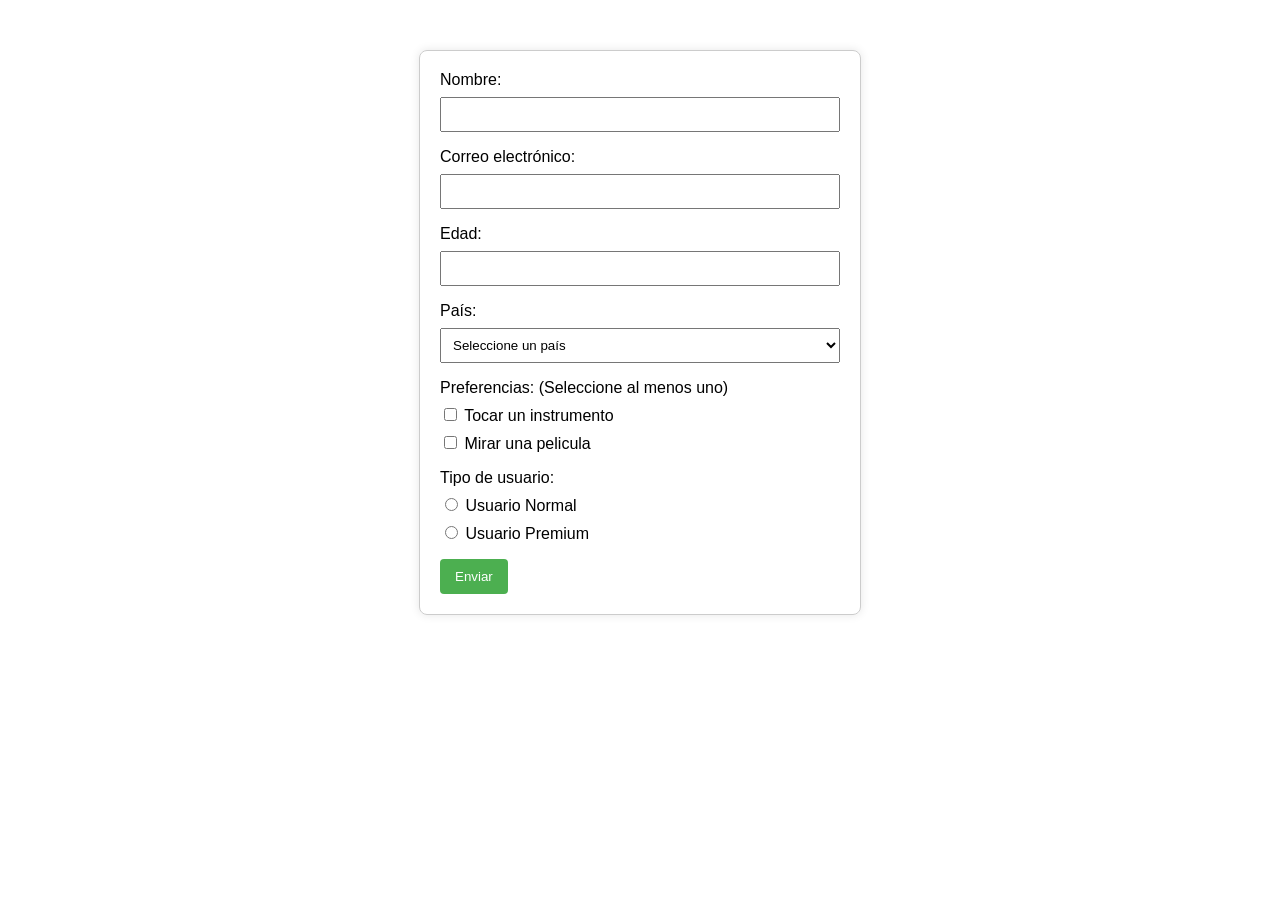
<file: Clase 10/index.html>
<!DOCTYPE html>
<html lang="es">
<head>
    <meta charset="UTF-8">
    <meta name="viewport" content="width=device-width, initial-scale=1.0">
    <link rel="stylesheet" href="styles.css">
    <title>Formulario</title>
</head>
<body>

    <form id="miFormulario" class="mi-formulario">
        <label for="nombre">Nombre:</label>
        <input type="text" id="nombre" class="input-estilo" >

        <label for="email">Correo electrónico:</label>
        <input type="email" id="email" class="input-estilo" >

        <label for="edad">Edad:</label>
        <input type="number" id="edad" class="input-estilo" >

        <label for="pais">País:</label>
        <select id="pais" class="select-estilo">
            <option value="" selected disabled>Seleccione un país</option>
            <option value="Argentina">Argentina</option>
            <option value="Chile">Chile</option>
            <option value="Colombia">Colombia</option>
            <option value="Uruguay">Uruguay</option>
            <option value="Mexico">Mexico</option>
        </select>

        <label>Preferencias: (Seleccione al menos uno)</label>
        <div class="checkbox-estilo">
            <label for="preferencia1"> 
                <input type="checkbox" id="preferencia1">
                Tocar un instrumento
            </label>
            <label for="preferencia2"> 
                <input type="checkbox" id="preferencia2">
                Mirar una pelicula
            </label>
        </div>

        <label>Tipo de usuario:</label>
        <div class="radio-estilo">
            
            <label for="usuarioNormal"> 
                <input type="radio" name="tipoUsuario" id="usuarioNormal" value="normal">
                Usuario Normal
            </label>
            <label for="usuarioPremium">
                <input type="radio" name="tipoUsuario" id="usuarioPremium" value="premium">
                Usuario Premium
            </label>
        </div>

        <button type="submit" class="boton-estilo">Enviar</button>
    </form>
    <main></main>
    <script src="index.js"></script>
</body>
</html>
</file>
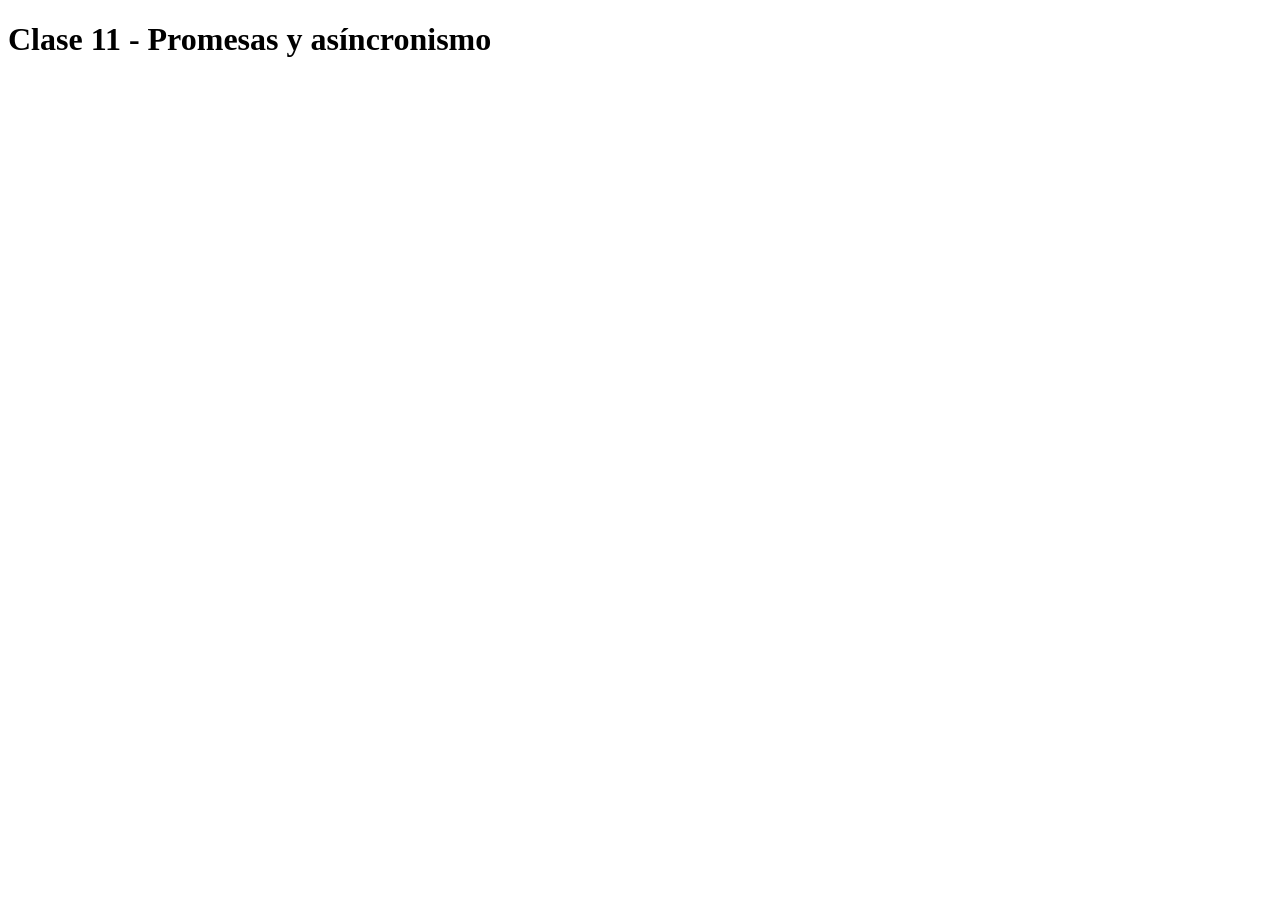
<file: Clase 11/index.html>
<!DOCTYPE html>
<html lang="en">
<head>
    <meta charset="UTF-8">
    <meta name="viewport" content="width=device-width, initial-scale=1.0">
    <title>Clase 11</title>
</head>
<body>

    <main>
        <h1>Clase 11 - Promesas y asíncronismo</h1>
    </main>
    <script src="index.js"></script>
</body>
</html>
</file>
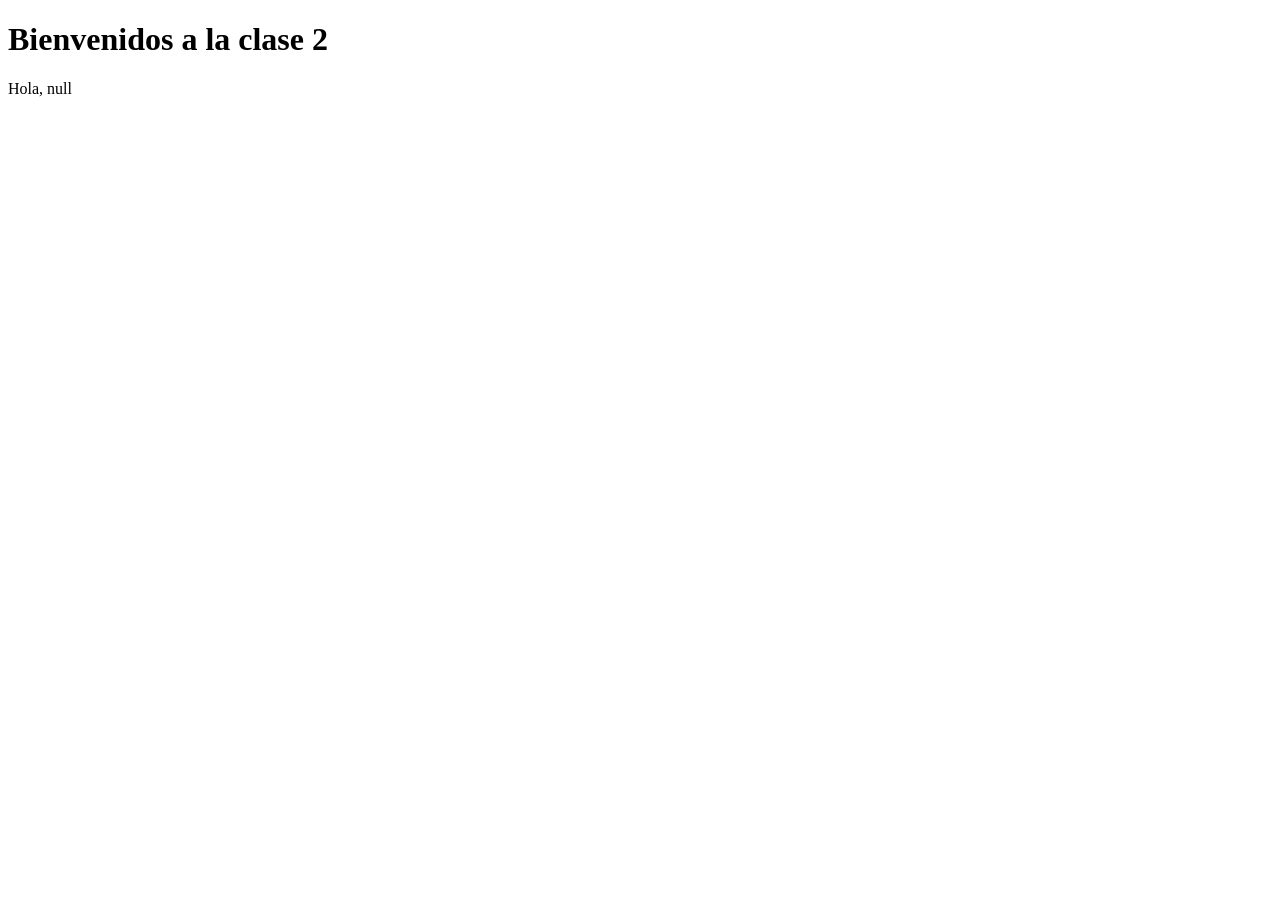
<file: Clase 2/index.html>
<!DOCTYPE html>
<html lang="en">
<head>
    <meta charset="UTF-8">
    <meta name="viewport" content="width=device-width, initial-scale=1.0">
    <title>Clase 2</title>
</head>
<body>
    <div id="container">
        <h1>Bienvenidos a la clase 2</h1>
    </div>
    <script src="./index.js"></script>
    <!-- <script src="./clase2.js"></script> -->
</body>
</html>
</file>
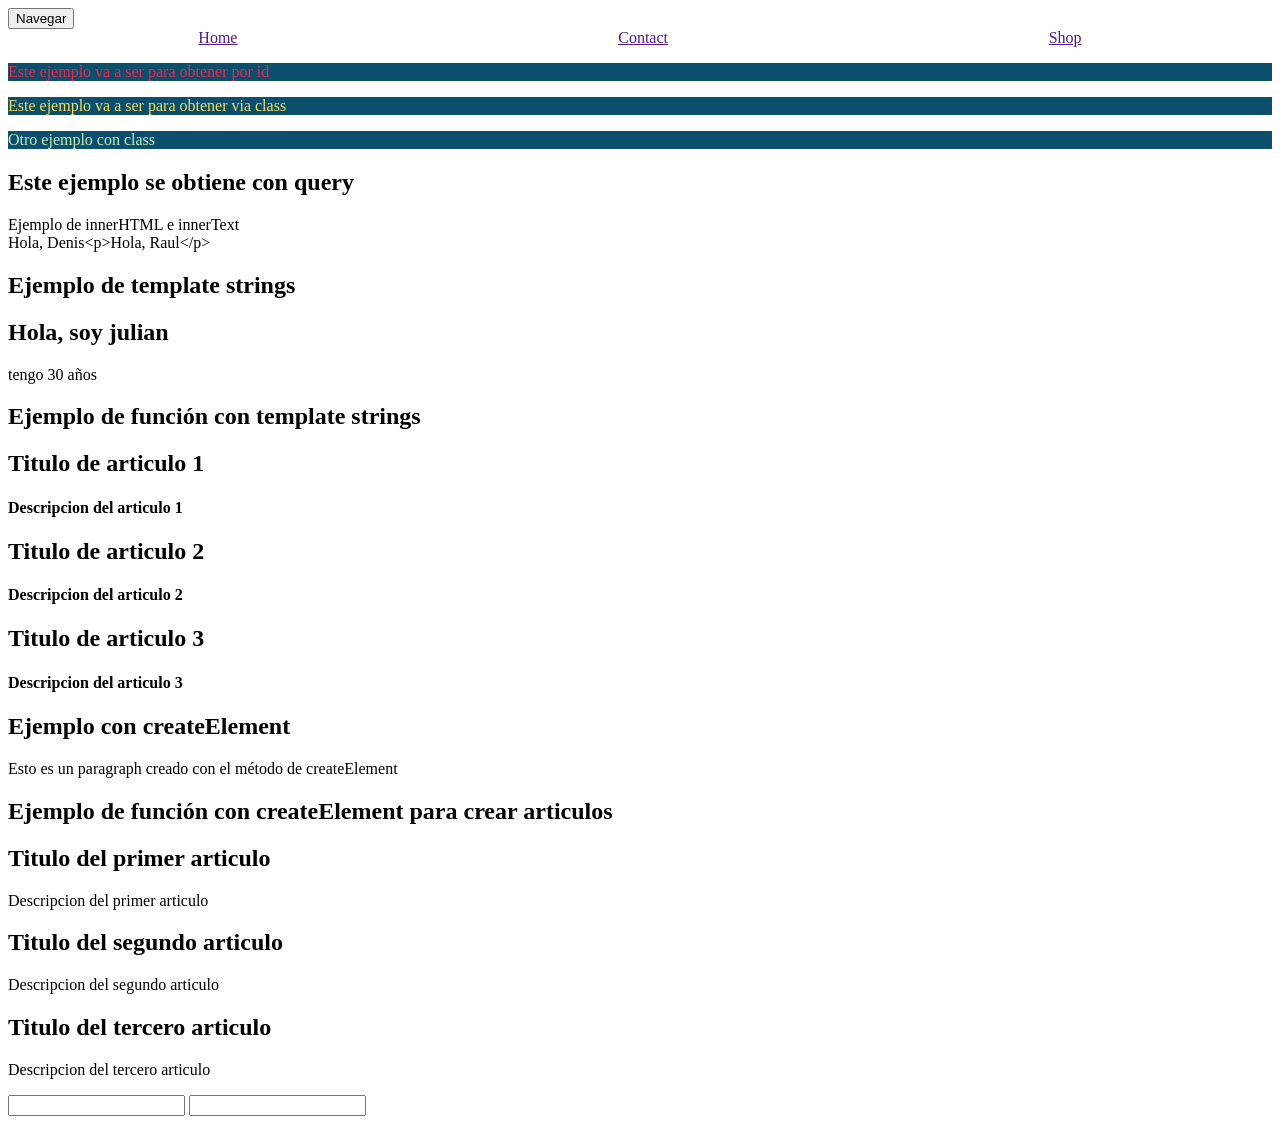
<file: Clase 3 y 4/index.html>
<!DOCTYPE html>
<html lang="en">
    <head>
        <meta charset="UTF-8">
        <meta name="viewport" content="width=device-width, initial-scale=1.0">
        <title>Clase 3 y 4</title>
        <script src="https://code.jquery.com/jquery-3.7.0.js"></script>
    </head>
    <body>
        <!-- Ejemplo jquery
            <div class="myClass">div class="myClass"</div>  
        -->
        <div id="root">
            <button onclick="navegar()">Navegar</button>

            <nav>
                <a href="">Home</a>
                <a href="">Contact</a>
                <a href="">Shop</a>
            </nav>

            <p id="primerParagraph">Este ejemplo va a ser para obtener por id</p>
            <p class="segundoParagraph">Este ejemplo va a ser para obtener via class</p>
            <p class="segundoParagraph">Otro ejemplo con class</p>
            <h2>Este ejemplo se obtiene con query</h2>
        </div>
        <section id="inners">
            <h3>Ejemplo de innerHTML e innerText</h3>
        </section>

        <div id="tempStrings">
            <h2>Ejemplo de template strings</h2>
        </div>

        <section id="contenedor-articulos">
            <h2>Ejemplo de función con template strings</h2>
        </section>

        <div id="ejemplo-create">
            <h2>Ejemplo con createElement</h2>
        </div>

        <section id="creador-articulos">
            <h2>Ejemplo de función con createElement para crear articulos</h2>
        </section>

        <input type="text">
        <input type="text">

    <script src="./index.js"></script>   
        
    </body>
</html>
</file>
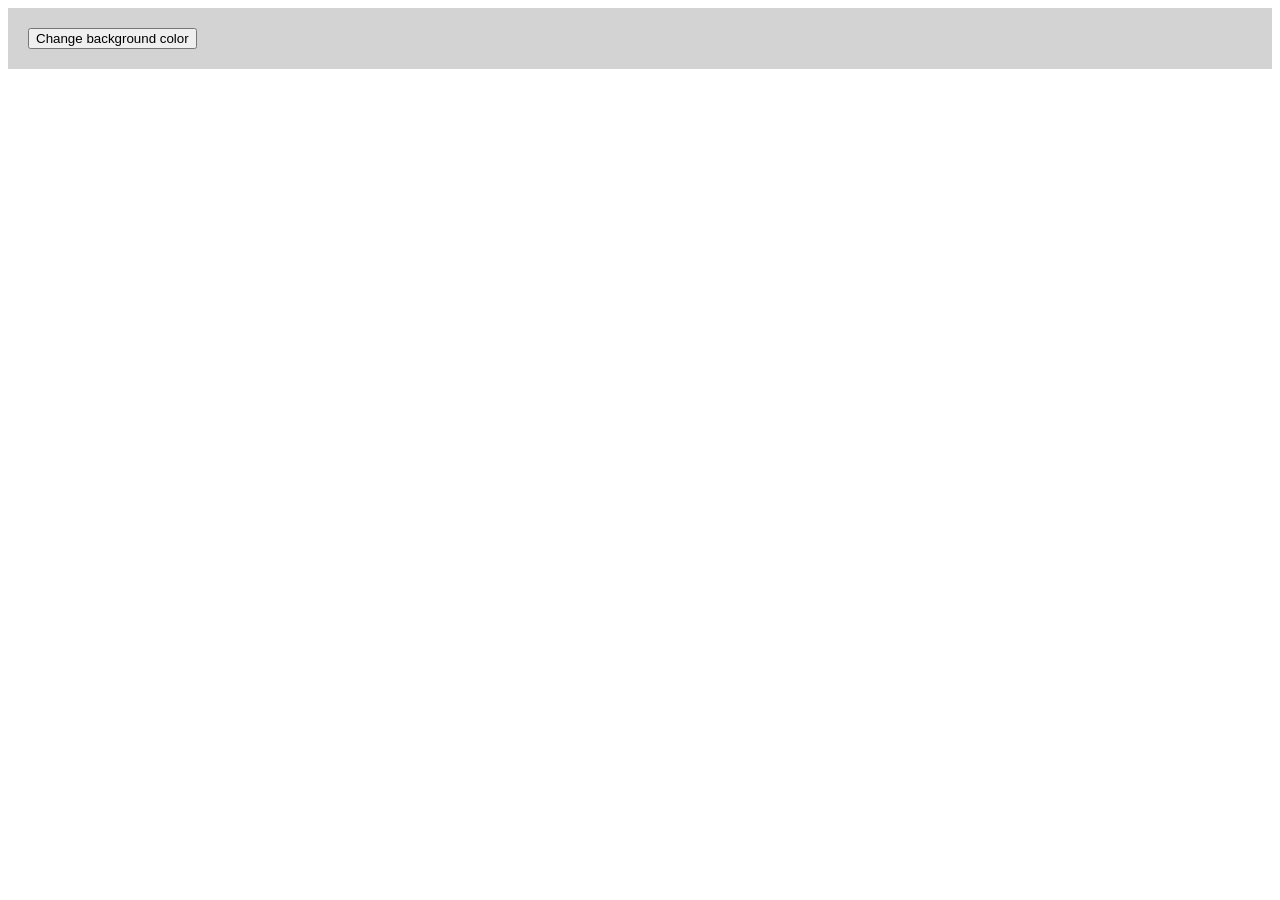
<file: Clase 5/index.html>
<!DOCTYPE html>
<html lang="en">
<head>
    <meta charset="UTF-8">
    <meta name="viewport" content="width=device-width, initial-scale=1.0">
    <title>Clase 5</title>
    <style>
        .estilo1 {
          background-color: lightgray;
          color: black;
          padding: 20px;
        }
    
        .estilo2 {
          background-color: black;
          color: white;
          padding: 20px;
        }
      </style>
</head>
<body>
    <div id="root" class="estilo1">
        <!-- <img src="" alt="" width=""> -->
        <button id="btn">Change background color</button>
    </div>

    <script src="./index.js"></script>
</body>
</html>
</file>
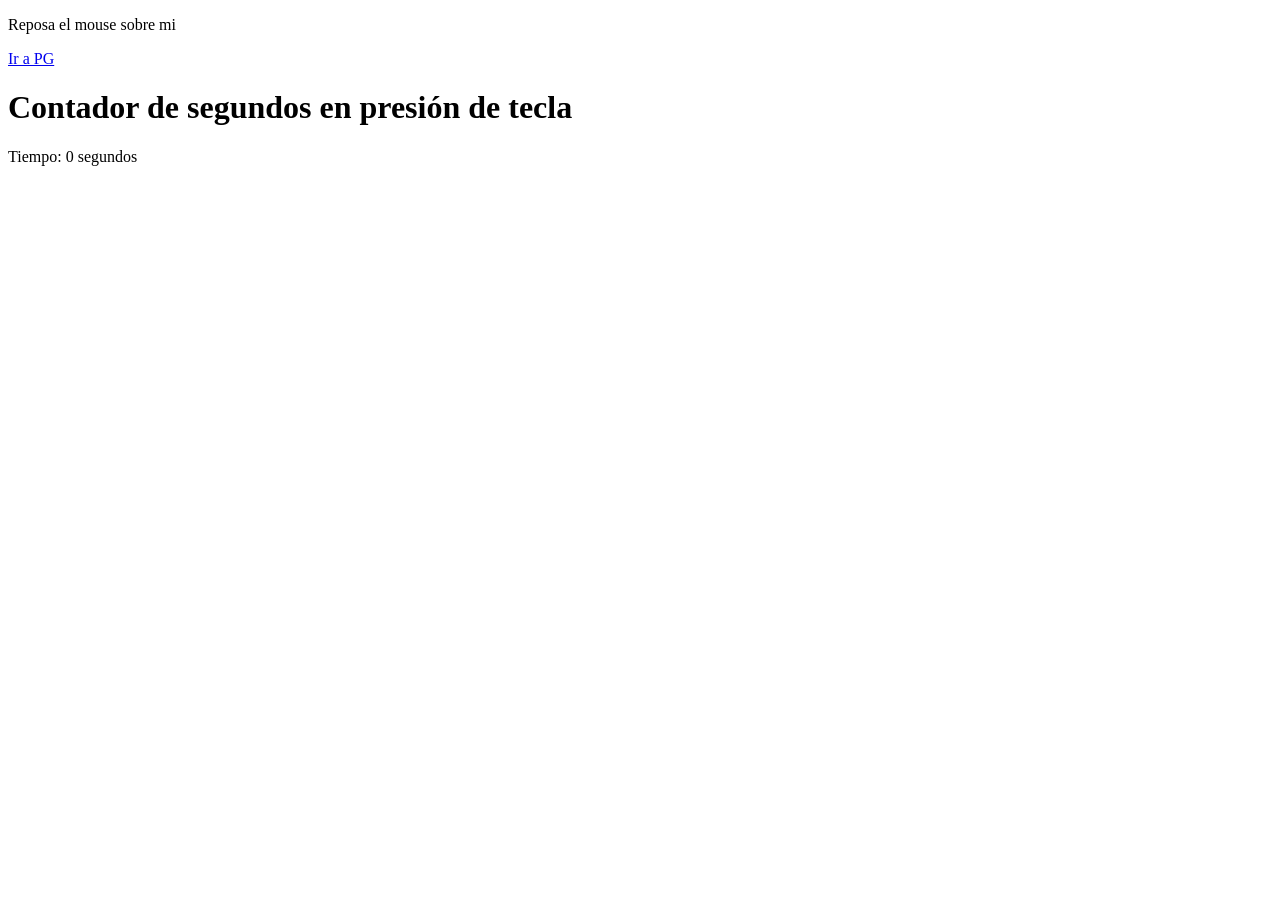
<file: Clase 6/index.html>
<!DOCTYPE html>
<html lang="en">
    <head>
        <meta charset="UTF-8">
        <meta name="viewport" content="width=device-width, initial-scale=1.0">
        <title>Clase 6</title>
    </head>
    <body>
        <div id="root">
            <p>Reposa el mouse sobre mi</p>
        </div>
        <div id="contenedor"></div>

        <a id="anchor" href="https://playground.digitalhouse.com/login" target="_blank">
            Ir a PG
        </a>

        <h1>Contador de segundos en presión de tecla</h1>
        <p id="contador">Tiempo: 0 segundos</p>

        <p id="keypress"></p>
        <script src="./index.js"></script>
    </body>
</html>
</file>
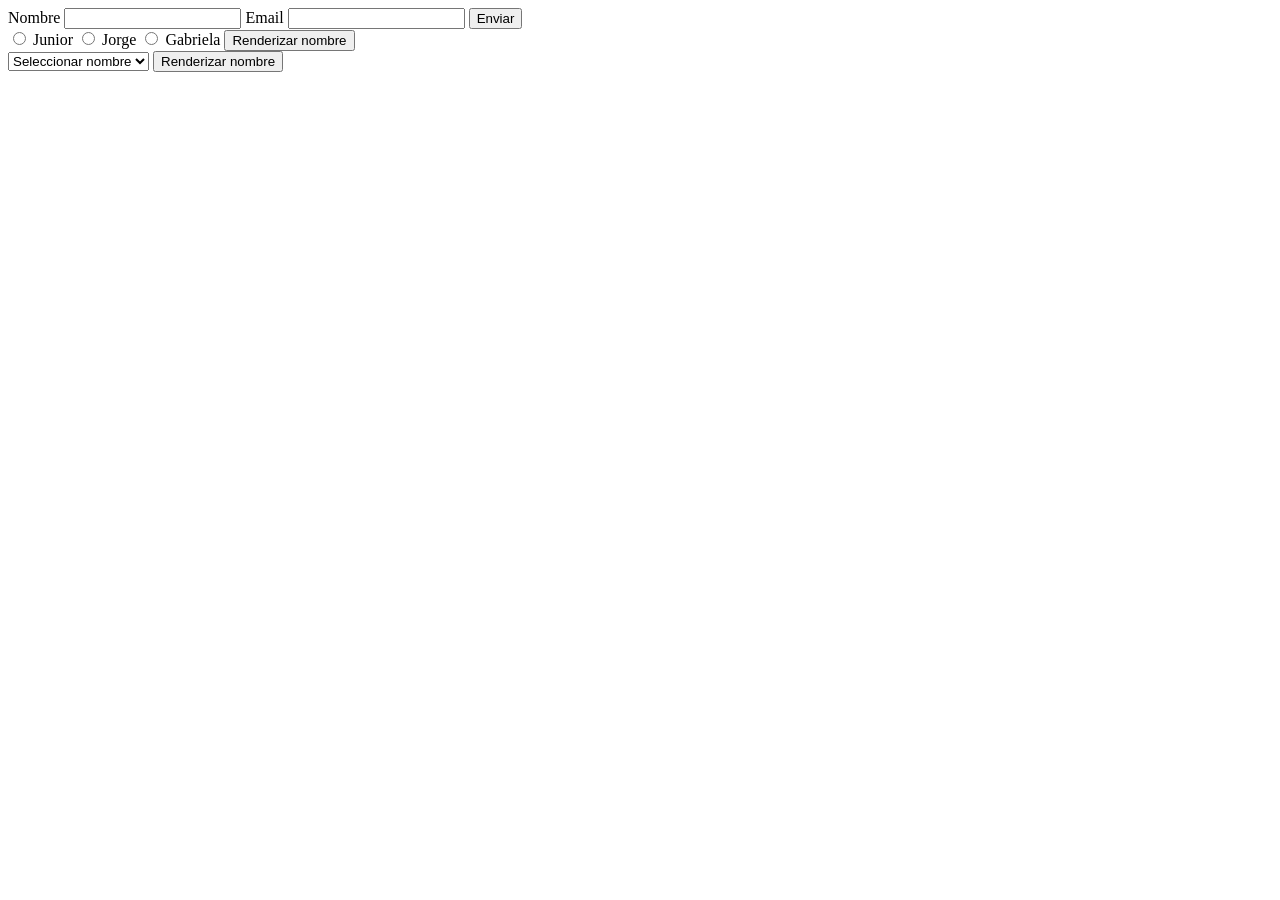
<file: Clase 8/index.html>
<!DOCTYPE html>
<html lang="en">
<head>
    <meta charset="UTF-8">
    <meta name="viewport" content="width=device-width, initial-scale=1.0">
    <title>Document</title>
</head>
<body>
    <main>
        <!-- <label>Nombre:</label>
        <input type="text" id="miInput">
        <button onclick="obtenerDatos()">Obtener datos</button> -->
        <!-- Ejemplo de input y validaciones -->
        <form id="form-example">
            <label for="input-name">Nombre</label>
            <input type="text" id="input-name" >
             <!-- <input type="text" id="input-name" 
                required pattern=".{3,}" 
                title="Debe contener al menos 3 caracteres"
            >  -->
            <label for="input-email">Email</label>
            <input type="email" id="input-email" required>
            <button>Enviar</button>
        </form>
        <section id="errores"></section>

        <!-- Ejemplo con input radio -->
        <form id="form-example">
            <label for=""><input type="radio" name="check-name" value="Junior"> Junior</label>
            <label for=""><input type="radio" name="check-name" value="Jorge"> Jorge</label>
            <label for=""><input type="radio" name="check-name" value="Gabriela"> Gabriela</label>
            <button>Renderizar nombre</button>
        </form>

         <!-- Ejemplo con select -->
        <form id="form-example">
            <select id="select-example">
                <option value="" disabled selected>Seleccionar nombre</option>
                <option value="Junior">Junior</option>
                <option value="Jorge">Jorge</option>
                <option value="Gabriela">Gabriela</option>
            </select>
            <button>Renderizar nombre</button>
        </form>
    </main>
    <script src="./index.js"></script>
</body>
</html>
</file>
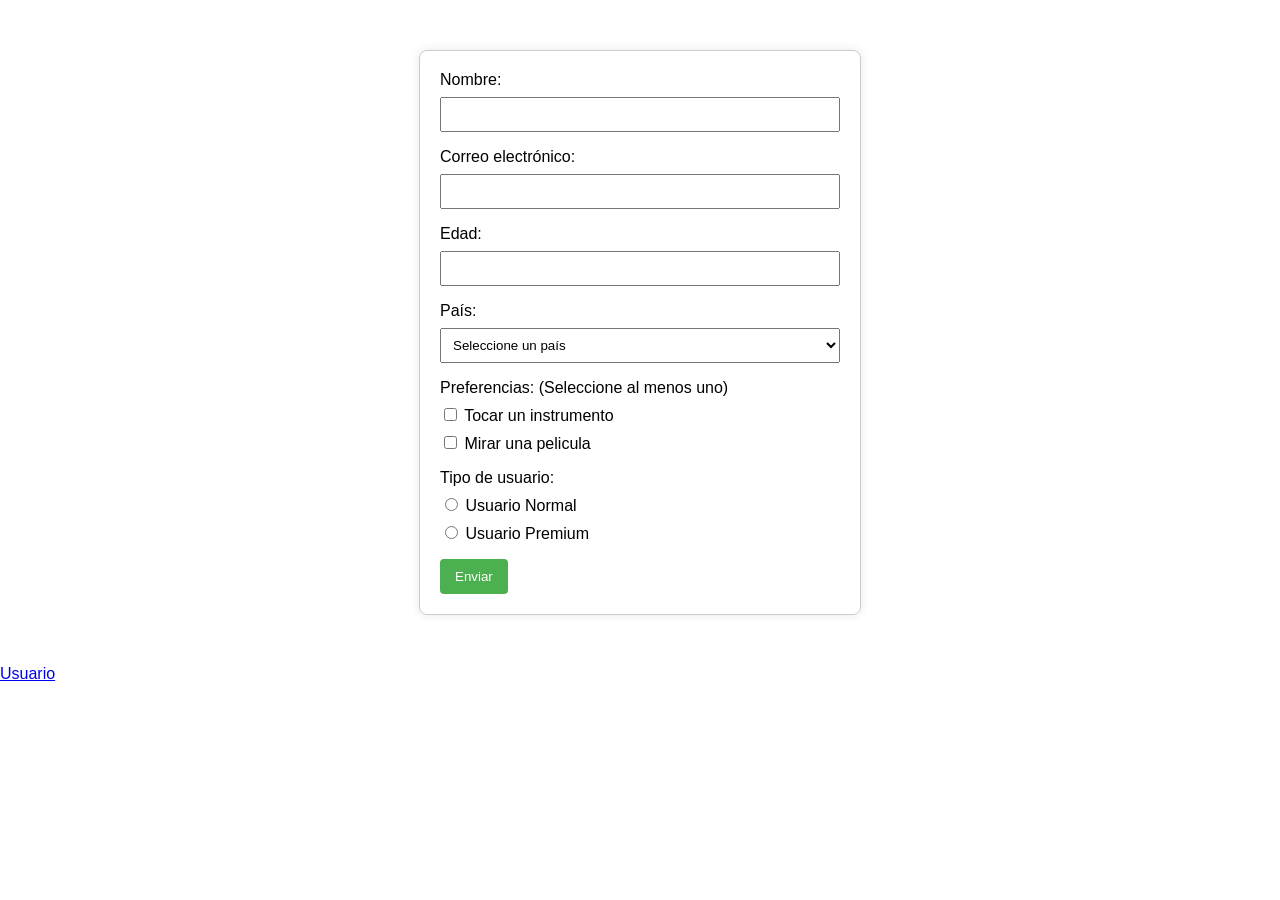
<file: Clase 9/index.html>
<!DOCTYPE html>
<html lang="es">
<head>
    <meta charset="UTF-8">
    <meta name="viewport" content="width=device-width, initial-scale=1.0">
    <link rel="stylesheet" href="styles.css">
    <title>Formulario</title>
</head>
<body>

    <form id="miFormulario" class="mi-formulario">
        <label for="nombre">Nombre:</label>
        <input type="text" id="nombre" class="input-estilo" >

        <label for="email">Correo electrónico:</label>
        <input type="email" id="email" class="input-estilo" >

        <label for="edad">Edad:</label>
        <input type="number" id="edad" class="input-estilo" >

        <label for="pais">País:</label>
        <select id="pais" class="select-estilo">
            <option value="" selected disabled>Seleccione un país</option>
            <option value="Argentina">Argentina</option>
            <option value="Chile">Chile</option>
            <option value="Colombia">Colombia</option>
            <option value="Uruguay">Uruguay</option>
            <option value="Mexico">Mexico</option>
        </select>

        <label>Preferencias: (Seleccione al menos uno)</label>
        <div class="checkbox-estilo">
            <label for="preferencia1"> 
                <input type="checkbox" id="preferencia1">
                Tocar un instrumento
            </label>
            <label for="preferencia2"> 
                <input type="checkbox" id="preferencia2">
                Mirar una pelicula
            </label>
        </div>

        <label>Tipo de usuario:</label>
        <div class="radio-estilo">
            
            <label for="usuarioNormal"> 
                <input type="radio" name="tipoUsuario" id="usuarioNormal" value="normal">
                Usuario Normal
            </label>
            <label for="usuarioPremium">
                <input type="radio" name="tipoUsuario" id="usuarioPremium" value="premium">
                Usuario Premium
            </label>
        </div>

        <button type="submit" class="boton-estilo">Enviar</button>
    </form>
    <main></main>
    <a href="usuario.html">Usuario</a>
    <script src="index.js"></script>
</body>
</html>
</file>
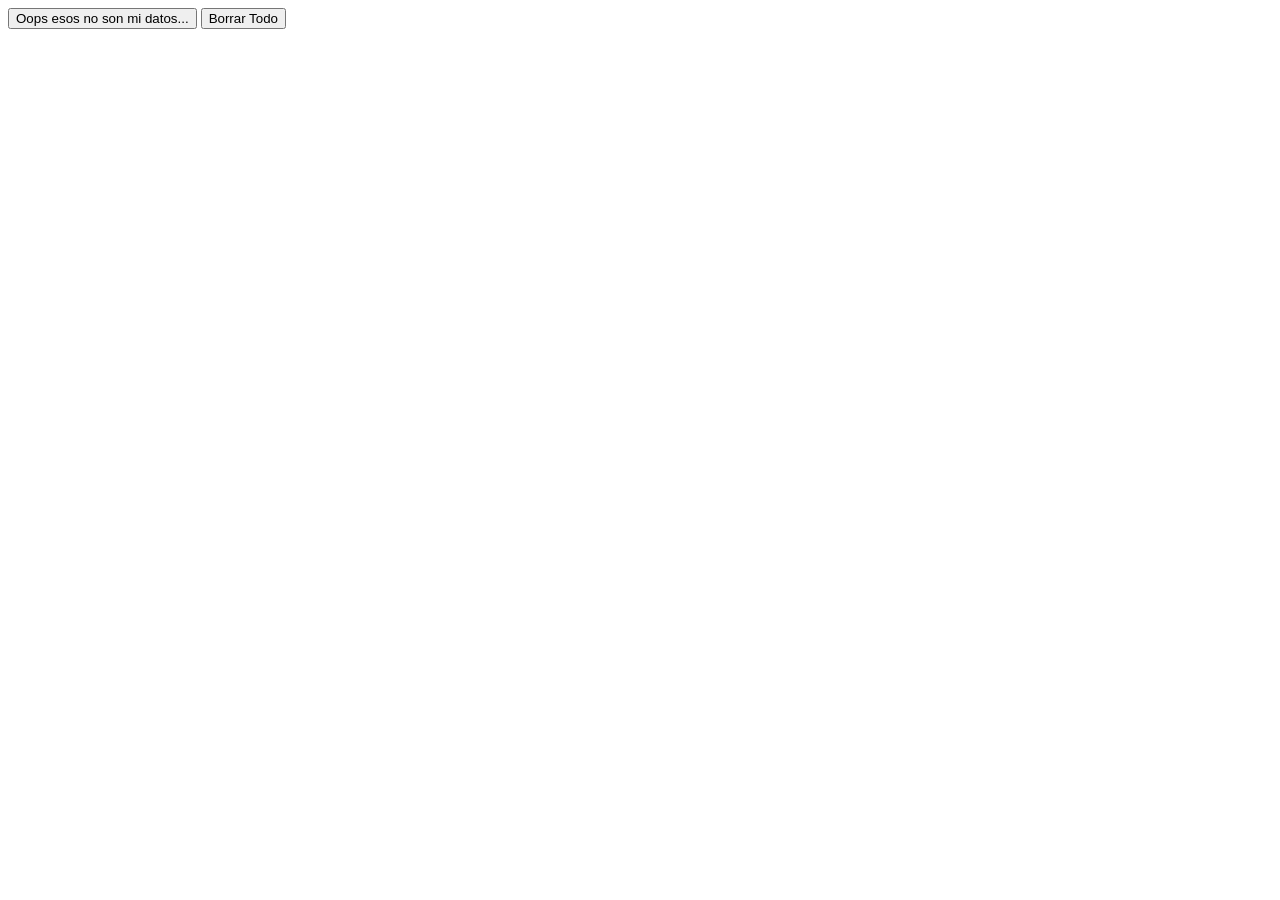
<file: Clase 10/usuario.html>
<!DOCTYPE html>
<html lang="en">
<head>
    <meta charset="UTF-8">
    <meta name="viewport" content="width=device-width, initial-scale=1.0">
    <title>Document</title>
</head>
<body>
    <main>
        <button onclick="logOut()">Oops esos no son mi datos...</button>
        <button onclick="borrarTodo()">Borrar Todo</button>
    </main>

    <script type="text/javascript">
        const main = document.querySelector('main')
        //Ejemplo para renderizar elementos con queryParams
        // const queryParams = new URLSearchParams(window.location.search)
        // const queryNombre = queryParams.get('nombre')
        // console.log(queryNombre)
        // const nombre = document.getElementById('nombre')
        // main.innerHTML = `<h1>Usuario: ${queryNombre}<h1>`

        // Ejemplo para renderizar mediante local o session Storage
        
        // const logOut = document.getElementById('cerrar-sesion')
        const lsUser = JSON.parse(localStorage.getItem('user'))
        const ssUser = JSON.parse(sessionStorage.getItem('user'))
        if(lsUser) {
            main.innerHTML += `
                <h1>Datos de usuario</h1>
                <p> Nombre: <span>${lsUser.nombre}</span></p>
                <p> Email: <span>${lsUser.email}</span></p>
                <p> Edad: <span>${lsUser.edad}</span></p>
                <p> Pais: <span>${lsUser.pais}</span></p>
                <p> Usuario: <span>${lsUser.usuario.value}</span></p>
            `
        }
        if(ssUser) {
            main.innerHTML += `
                <h1>Datos de usuario</h1>
                <p> Nombre: <span>${ssUser.nombre}</span></p>
                <p> Email: <span>${ssUser.email}</span></p>
                <p> Edad: <span>${ssUser.edad}</span></p>
                <p> Pais: <span>${ssUser.pais}</span></p>
                <p> Usuario: <span>${ssUser.usuario.value}</span></p>
            `
        }

        function logOut() {
            console.log('click')
            localStorage.removeItem('user')
            sessionStorage.removeItem('user')
            location.replace('index.html')
        }

        function borrarTodo(){
            localStorage.clear()
            sessionStorage.clear()
        }

    </script>
</body>
</html>
</file>
<file: Clase 10/styles.css>
body {
    font-family: Arial, sans-serif;
    margin: 0;
    padding: 0;
}

.mi-formulario {
    max-width: 400px;
    margin: 50px auto;
    padding: 20px;
    border: 1px solid #ccc;
    border-radius: 8px;
    box-shadow: 0 0 10px rgba(0, 0, 0, 0.1);
}

label {
    display: block;
    margin-bottom: 8px;
}

.input-estilo,
.select-estilo {
    width: 100%;
    padding: 8px;
    margin-bottom: 16px;
    box-sizing: border-box;
}

.checkbox-estilo,
.radio-estilo {
    margin-bottom: 16px;
}

.checkbox-estilo label,
.radio-estilo label {
    display: block;
    margin-bottom: 8px;
}

.boton-estilo {
    background-color: #4CAF50;
    color: white;
    padding: 10px 15px;
    border: none;
    border-radius: 4px;
    cursor: pointer;
}

.boton-estilo:hover {
    background-color: #45a049;
}

main{
    display: flex;
    flex-direction: column;
    align-items: center;
}

#nombreResult,
#emailResult,
#edadResult,
#paisResult,
#preferencia1Result,
#preferencia2Result,
#tipoUsuarioResult {
    font-weight: bold;
    margin-bottom: 8px;
}

/* Añade estilos adicionales según tus necesidades */
</file>
<file: Clase 9/styles.css>
body {
    font-family: Arial, sans-serif;
    margin: 0;
    padding: 0;
}

.mi-formulario {
    max-width: 400px;
    margin: 50px auto;
    padding: 20px;
    border: 1px solid #ccc;
    border-radius: 8px;
    box-shadow: 0 0 10px rgba(0, 0, 0, 0.1);
}

label {
    display: block;
    margin-bottom: 8px;
}

.input-estilo,
.select-estilo {
    width: 100%;
    padding: 8px;
    margin-bottom: 16px;
    box-sizing: border-box;
}

.checkbox-estilo,
.radio-estilo {
    margin-bottom: 16px;
}

.checkbox-estilo label,
.radio-estilo label {
    display: block;
    margin-bottom: 8px;
}

.boton-estilo {
    background-color: #4CAF50;
    color: white;
    padding: 10px 15px;
    border: none;
    border-radius: 4px;
    cursor: pointer;
}

.boton-estilo:hover {
    background-color: #45a049;
}

main{
    display: flex;
    flex-direction: column;
    align-items: center;
}

#nombreResult,
#emailResult,
#edadResult,
#paisResult,
#preferencia1Result,
#preferencia2Result,
#tipoUsuarioResult {
    font-weight: bold;
    margin-bottom: 8px;
}

/* Añade estilos adicionales según tus necesidades */
</file>
